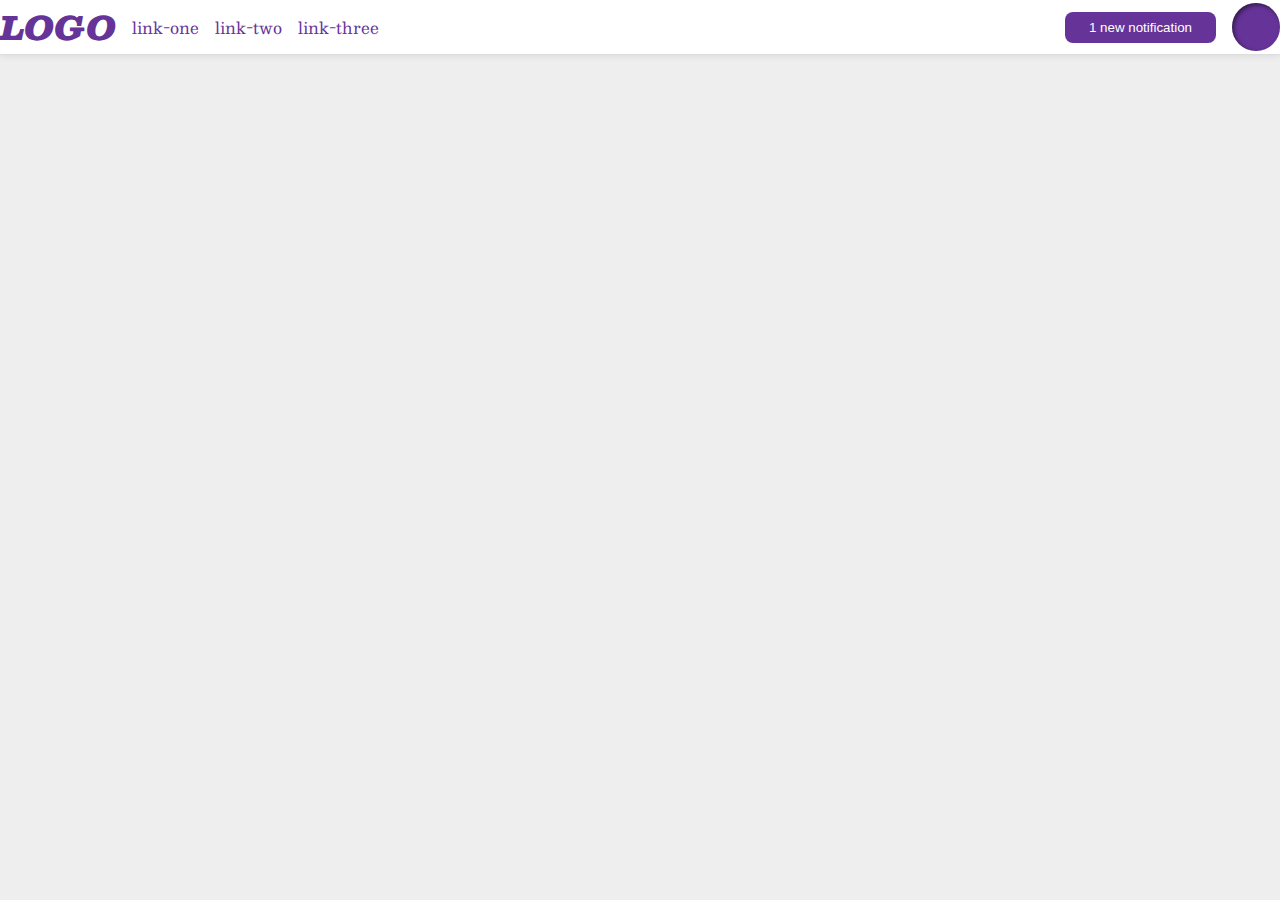
<file: foundations/flex/03-flex-header-2/index.html>
<!DOCTYPE html>
<html lang="en">
  <head>
    <meta charset="UTF-8">
    <meta http-equiv="X-UA-Compatible" content="IE=edge">
    <meta name="viewport" content="width=device-width, initial-scale=1.0">
    <title>Flex Header 2</title>
    <link rel="stylesheet" href="style.css">
  </head>
  <body>
    <div class="header">
      <div class = "left-side">
        <div class="logo">
          LOGO
        </div>
        <ul class="links">
          <li><a href="https://google.com">link-one</a></li>
          <li><a href="https://google.com">link-two</a></li>
          <li><a href="https://google.com">link-three</a></li>
        </ul>
      </div>
      <div class="right-side">
        <button class="notifications">
          1 new notification
        </button>
        <div class="profile-image"></div>
      </div>
    </div>
  </body>
</html>
</file>
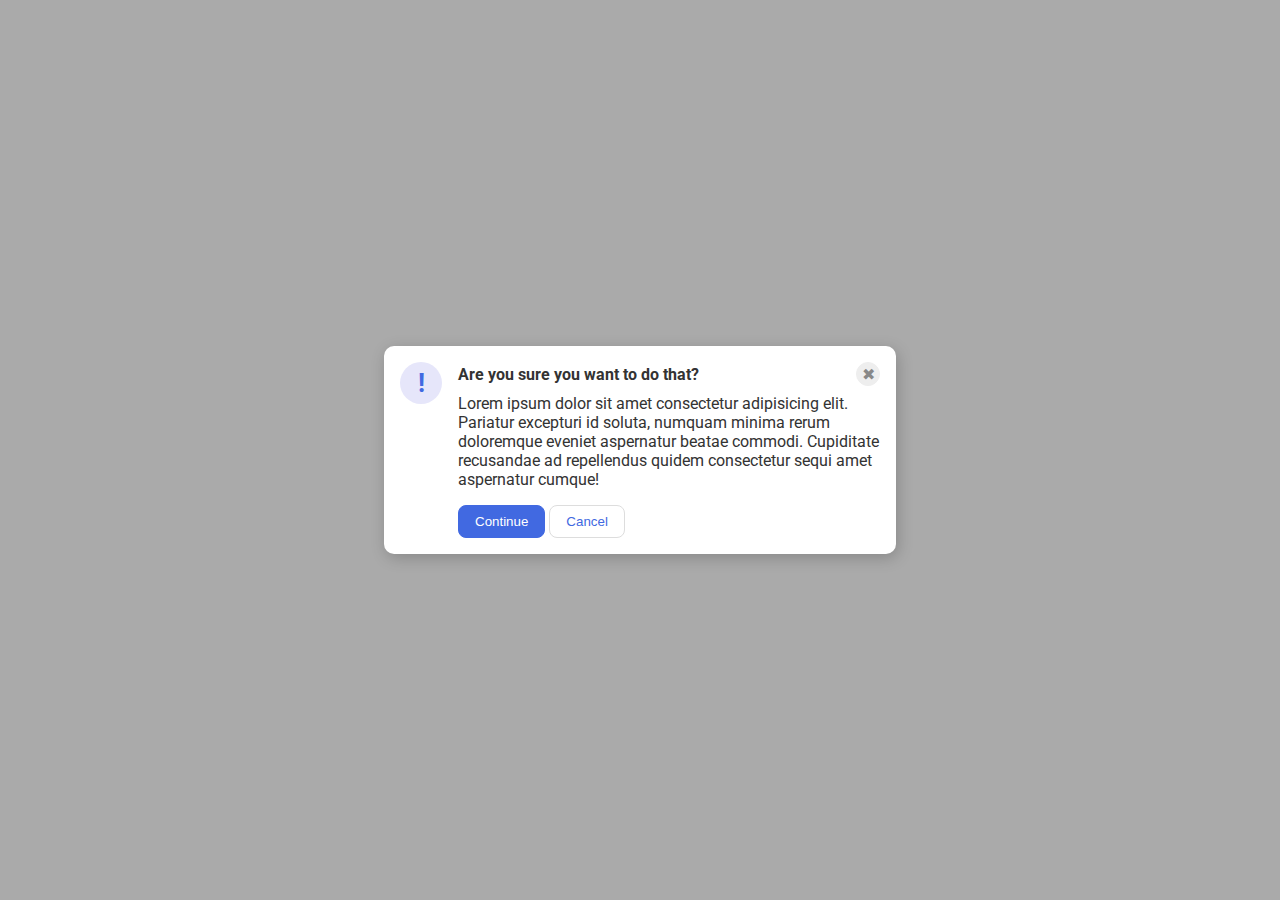
<file: foundations/flex/05-flex-modal/index.html>
<!DOCTYPE html>
<html lang="en">
  <head>
    <meta charset="UTF-8">
    <meta http-equiv="X-UA-Compatible" content="IE=edge">
    <meta name="viewport" content="width=device-width, initial-scale=1.0">
    <link rel="stylesheet" href="style.css">
    <title>Modal</title>
  </head>
  <body>
    <div class="modal">
      <div class="icon">!</div>
      <div class="textbox">
        <div class="header">Are you sure you want to do that?
          <button class="close-button">✖</button>
        </div>
        <div class="text">Lorem ipsum dolor sit amet consectetur adipisicing elit. Pariatur excepturi id soluta, numquam minima rerum doloremque eveniet aspernatur beatae commodi. Cupiditate recusandae ad repellendus quidem consectetur sequi amet aspernatur cumque!</div>
        <button class="continue">Continue</button>
        <button class="cancel">Cancel</button>
      </div>
    </div>
  </body>
</html>
</file>
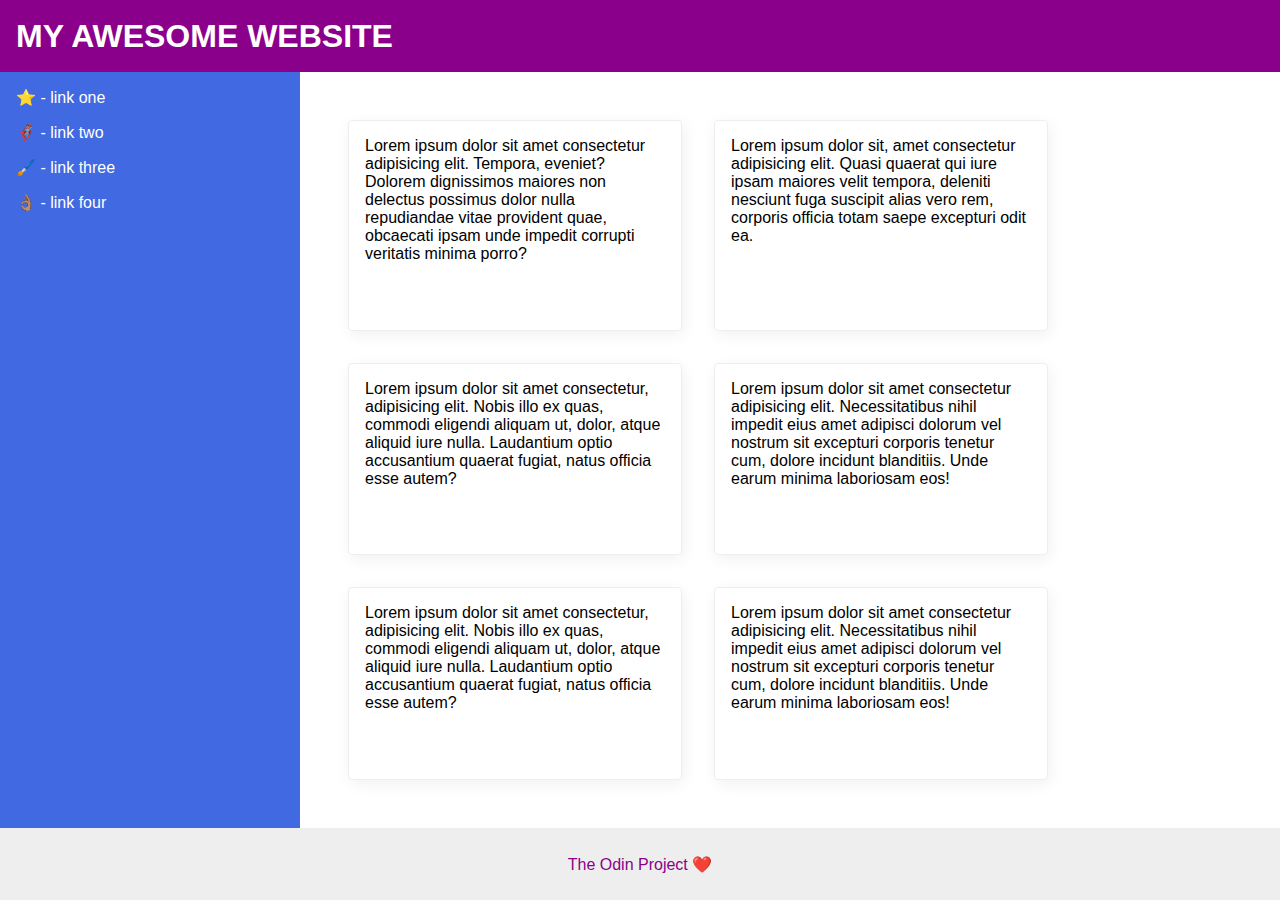
<file: foundations/flex/07-flex-layout-2/index.html>
<!DOCTYPE html>
<html lang="en">
  <head>
    <meta charset="UTF-8">
    <meta http-equiv="X-UA-Compatible" content="IE=edge">
    <meta name="viewport" content="width=device-width, initial-scale=1.0">
    <title>The Holy Grail</title>
    <link rel="stylesheet" href="style.css">
  </head>
  <body>
    <div class="header">
      MY AWESOME WEBSITE
    </div>
    <div class="middle-part">
      <div class="sidebar">
        <ul>
          <li><a href="#">⭐ - link one</a></li>
          <li><a href="#">🦸🏽‍♂️ - link two</a></li>
          <li><a href="#">🖌️ - link three</a></li>
          <li><a href="#">👌🏽 - link four</a></li>
        </ul>
      </div>
      <div class="card-section">
        <div class="card">Lorem ipsum dolor sit amet consectetur adipisicing elit. Tempora, eveniet? Dolorem dignissimos maiores non delectus possimus dolor nulla repudiandae vitae provident quae, obcaecati ipsam unde impedit corrupti veritatis minima porro?</div>
        <div class="card">Lorem ipsum dolor sit, amet consectetur adipisicing elit. Quasi quaerat qui iure ipsam maiores velit tempora, deleniti nesciunt fuga suscipit alias vero rem, corporis officia totam saepe excepturi odit ea.</div>
        <div class="card">Lorem ipsum dolor sit amet consectetur, adipisicing elit. Nobis illo ex quas, commodi eligendi aliquam ut, dolor, atque aliquid iure nulla. Laudantium optio accusantium quaerat fugiat, natus officia esse autem?</div>
        <div class="card">Lorem ipsum dolor sit amet consectetur adipisicing elit. Necessitatibus nihil impedit eius amet adipisci dolorum vel nostrum sit excepturi corporis tenetur cum, dolore incidunt blanditiis. Unde earum minima laboriosam eos!</div>
        <div class="card">Lorem ipsum dolor sit amet consectetur, adipisicing elit. Nobis illo ex quas, commodi eligendi aliquam ut, dolor, atque aliquid iure nulla. Laudantium optio accusantium quaerat fugiat, natus officia esse autem?</div>
        <div class="card">Lorem ipsum dolor sit amet consectetur adipisicing elit. Necessitatibus nihil impedit eius amet adipisci dolorum vel nostrum sit excepturi corporis tenetur cum, dolore incidunt blanditiis. Unde earum minima laboriosam eos!</div>
      </div>
    </div>  
    <div class="footer">
      The Odin Project ❤️
    </div>
  </body>
</html>
</file>
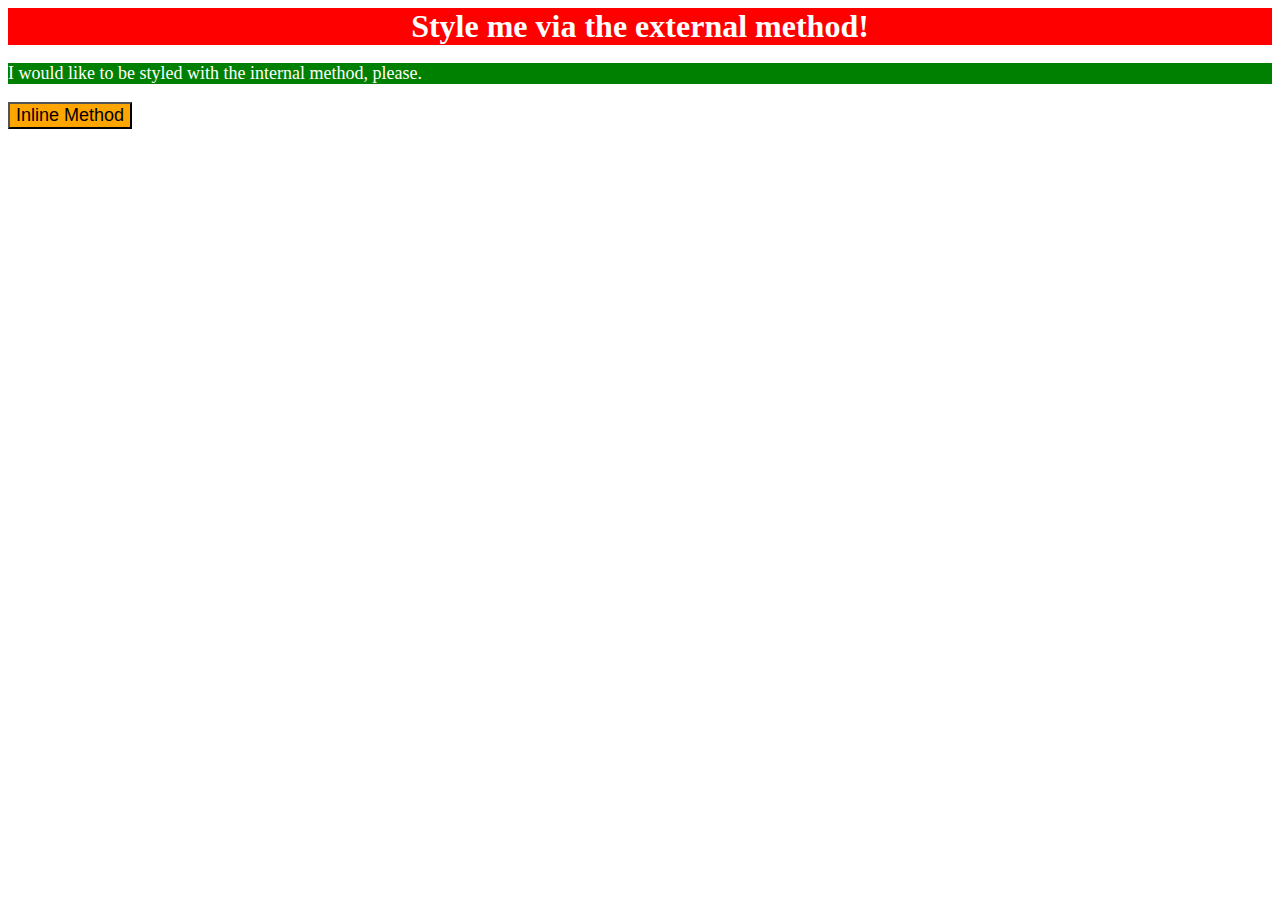
<file: foundations/intro-to-css/01-css-methods/index.html>
<!DOCTYPE html>
<html lang="en">
  <head>
    <meta charset="UTF-8">
    <meta http-equiv="X-UA-Compatible" content="IE=edge">
    <meta name="viewport" content="width=device-width, initial-scale=1.0">
    <title>Methods for Adding CSS</title>
    <link rel="stylesheet" href="styles.css">
    <style>
      p{
        color: white;
        background-color: green;
        font-size: 18px;
      }
    </style>
  </head>
  <body>
    <div>Style me via the external method!</div>
    <p>I would like to be styled with the internal method, please.</p>
    <button style="background-color: orange; font-size: 18px;">Inline Method</button>
  </body>
</html>
</file>
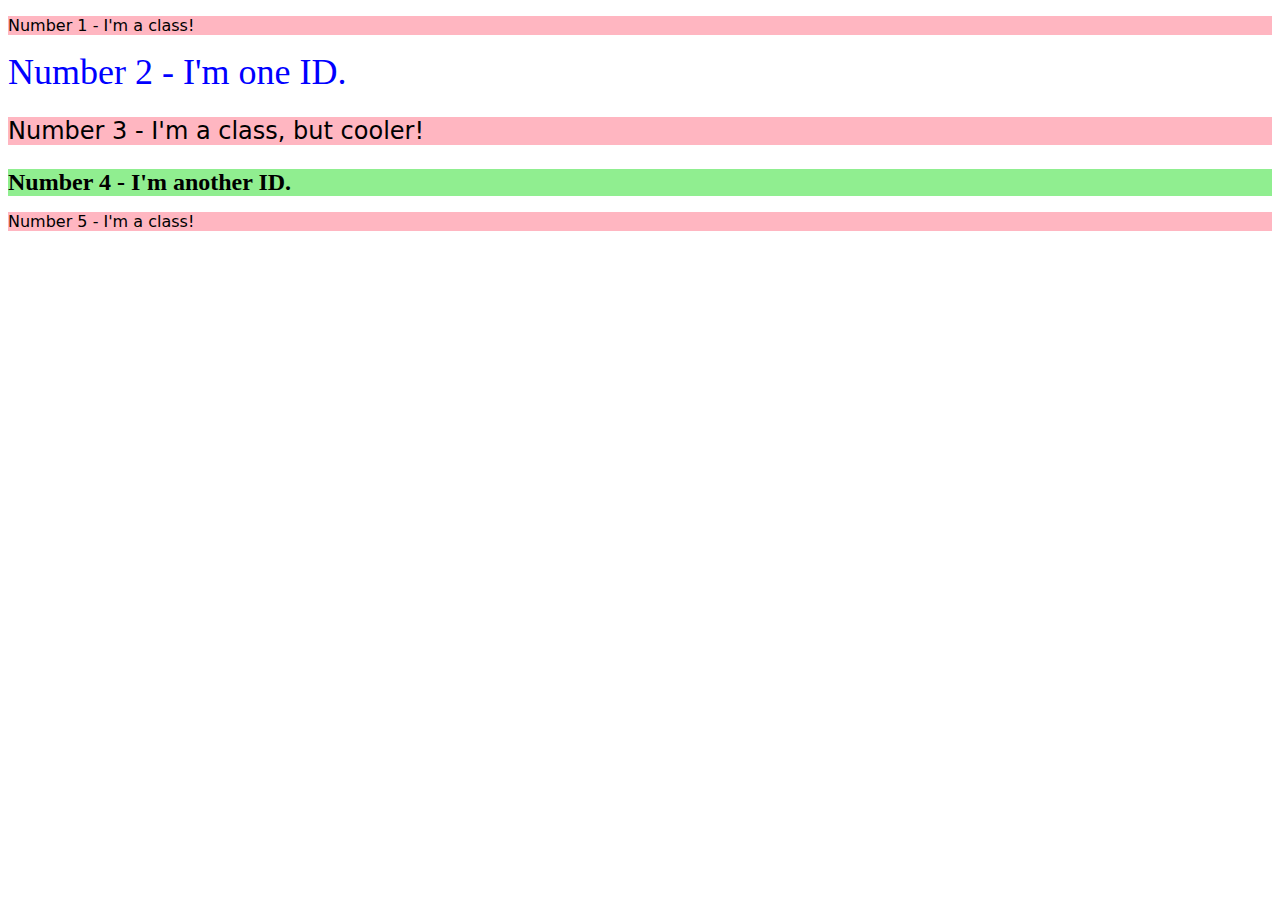
<file: foundations/intro-to-css/02-class-id-selectors/index.html>
<!DOCTYPE html>
<html lang="en">
  <head>
    <meta charset="UTF-8">
    <meta http-equiv="X-UA-Compatible" content="IE=edge">
    <meta name="viewport" content="width=device-width, initial-scale=1.0">
    <title>Class and ID Selectors</title>
    <link rel="stylesheet" href="style.css">
  </head>
  <body>
    <p class="odd">Number 1 - I'm a class!</p>
    <div id="even">Number 2 - I'm one ID.</div>
    <p class="odd numberthree">Number 3 - I'm a class, but cooler!</p>
    <div id="fourth">Number 4 - I'm another ID.</div>
    <p class="odd">Number 5 - I'm a class!</p>
  </body>
</html>
</file>
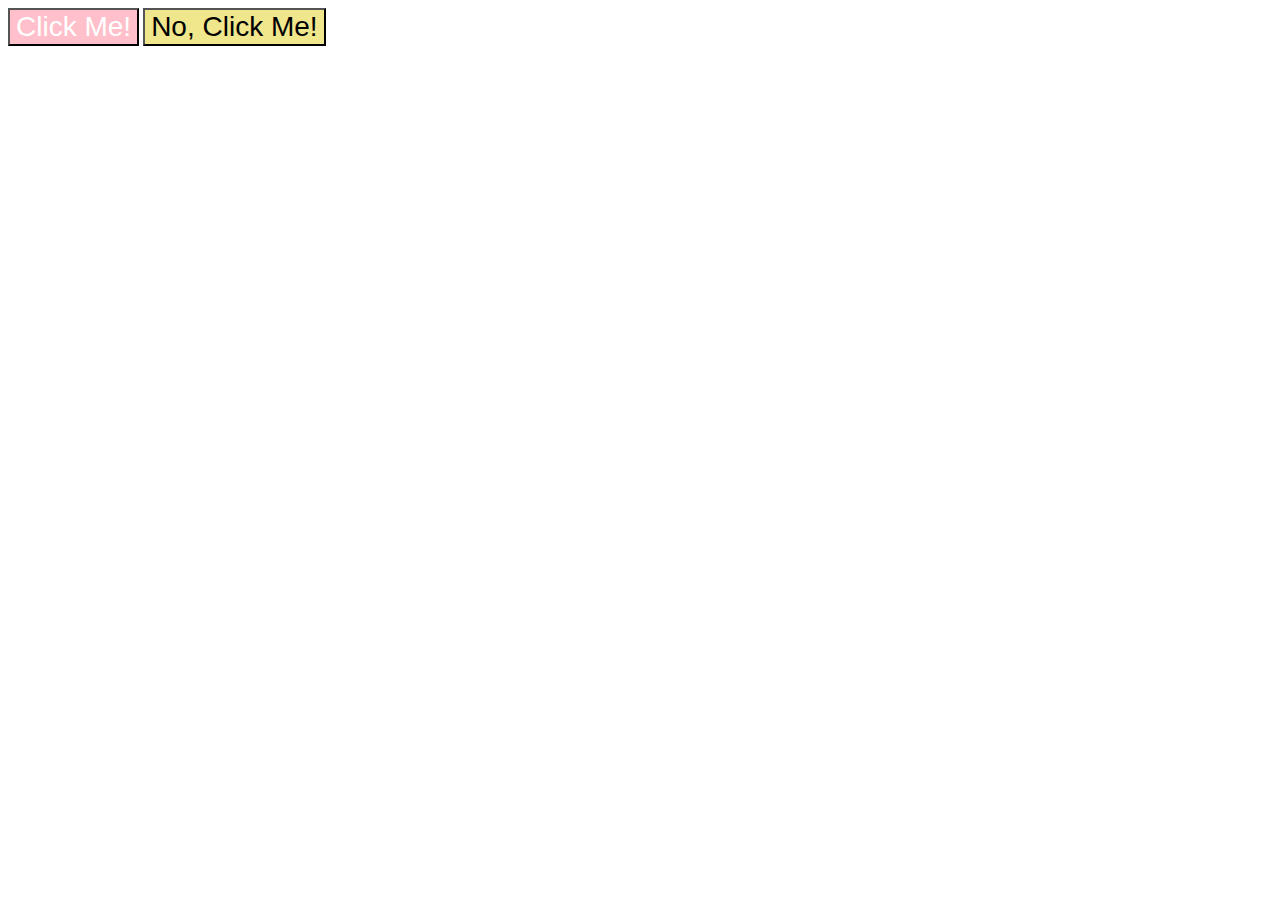
<file: foundations/intro-to-css/03-grouping-selectors/index.html>
<!DOCTYPE html>
<html lang="en">
  <head>
    <meta charset="UTF-8">
    <meta http-equiv="X-UA-Compatible" content="IE=edge">
    <meta name="viewport" content="width=device-width, initial-scale=1.0">
    <title>Grouping Selectors</title>
    <link rel="stylesheet" href="style.css">
  </head>
  <body>
    <button class="inverted">Click Me!</button>
    <button class="fancy">No, Click Me!</button>
  </body>
</html>
</file>
<file: foundations/flex/03-flex-header-2/style.css>
/* this is some magical font-importing.  
you'll learn about it later. */
@import url('https://fonts.googleapis.com/css2?family=Besley:ital,wght@0,400;1,900&display=swap');

body {
  margin: 0;
  background: #eee;
  font-family: Besley, serif;
}

.header {
  background: white;
  border-bottom: 1px solid #ddd;
  box-shadow: 0 0 8px rgba(0,0,0,.1);
  display: flex;
  justify-content: space-between;
}

ul{
  display: flex;
  margin: 0;
  padding: 0;
  gap: 16px;
}

.left-side, .right-side{
  display: flex ;
  align-items: center;
  gap: 16px;
}

.profile-image {
  background: rebeccapurple;
  box-shadow: inset 2px 2px 4px rgba(0,0,0,.5);
  border-radius: 50%;
  width: 48px;
  height: 48px;
}

.logo {
  color: rebeccapurple;
  font-size: 32px;
  font-weight: 900;
  font-style: italic;
}

button {
  border: none;
  border-radius: 8px;
  background: rebeccapurple;
  color: white;
  padding: 8px 24px;
}

a {
  /* this removes the line under our links */
  text-decoration: none;
  color: rebeccapurple;
}

ul {
  list-style-type: none;
}
</file>
<file: foundations/flex/05-flex-modal/style.css>
@import url('https://fonts.googleapis.com/css2?family=Roboto:wght@400;700&display=swap');

html, body {
  height: 100%;
}

body {
  font-family: Roboto, sans-serif;
  margin: 0;
  background: #aaa;
  color: #333;
  /* I'll give you this one for free lol */
  display: flex;
  align-items: center;
  justify-content: center;
}

.modal {
  background: white;
  width: 480px;
  border-radius: 10px;
  box-shadow: 2px 4px 16px rgba(0,0,0,.2);
  display: flex;
  gap: 16px;
  padding: 16px;
}


.header{
  display: flex;
  align-items: center;
  justify-content: space-between;
  font-weight: bold;
  margin-bottom: 8px;
}

.text{
  margin-bottom: 16px;
}

.icon {
  color: royalblue;
  font-size: 26px;
  font-weight: 700;
  background: lavender;
  width: 42px;
  height: 42px;
  border-radius: 50%;
  display: flex;
  align-items: center;
  justify-content: center;
  flex-shrink: 0;
}

.close-button {
  background: #eee;
  border-radius: 50%;
  color: #888;
  font-weight: 400;
  font-size: 16px;
  height: 24px;
  width: 24px;
  display: flex;
  align-items: center;
  justify-content: center;
  border: 1px solid #eee;
  padding: 0;
}

button {
  cursor: pointer;
  padding: 8px 16px;
  border-radius: 8px;
}

button.continue {
  background: royalblue;
  border: 1px solid royalblue;
  color: white;
}

button.cancel {
  background: white;
  border: 1px solid #ddd;
  color: royalblue;
}
</file>
<file: foundations/flex/07-flex-layout-2/style.css>
body {
  font-family: -apple-system, BlinkMacSystemFont, 'Segoe UI', Roboto, Oxygen, Ubuntu, Cantarell, 'Open Sans', 'Helvetica Neue', sans-serif;
  margin: 0;
  min-height: 100vh;
  display: flex;
  flex-direction: column;
}

.header {
  height: 72px;
  background: darkmagenta;
  color: white;
  font-size: 32px;
  font-weight: 900;
  Padding: 0 16px;
  display: flex;
  align-items: center;
}

.middle-part{
  flex: 1;
  display: flex;
}

.sidebar{
  flex-shrink: 0;
  padding: 16px;
}

ul{
  list-style-type: none;
  margin: 0;
  padding: 0;
}

li{
  margin-bottom: 16px;
}

a{
  color: white;
  text-decoration: none;
  font: 24px;
}

.card-section{
  padding: 48px;
  display: flex;
  flex-wrap: wrap;
  gap: 32px;
}

.card{
  padding: 16px;
  width: 300px;
}

.footer {
  height: 72px;
  background: #eee;
  color: darkmagenta;
  display: flex;
  align-items: center;
  justify-content: center;
} 


.sidebar {
  width: 300px;
  background: royalblue;
  box-sizing: border-box;
}

.card {
  border: 1px solid #eee;
  box-shadow: 2px 4px 16px rgba(0,0,0,.06);
  border-radius: 4px;
}
</file>
<file: foundations/intro-to-css/01-css-methods/styles.css>
div{
    color: white;
    background-color: red;
    font-size: 32px;
    text-align: center;
    font-weight: bold;
}
</file>
<file: foundations/intro-to-css/02-class-id-selectors/style.css>
.odd{
    background-color: #ffb6c1;
    font-family: Verdana, 'DejaVu Sans', sans-serif;
}
#even{
    color: #0000ff;
    font-size: 36px;
}
.numberthree{
    font-size: 24px;
}
#fourth{
    background-color: #90ee90;
    font-size: 24px;
    font-weight: bold;
}
</file>
<file: foundations/intro-to-css/03-grouping-selectors/style.css>
.inverted{
    background-color: pink;
    color: rgb(255, 255, 255);
}
.fancy{
    background-color: khaki;
}
.inverted,
.fancy{
    font-size: 28px;
    font-family: Helvetica, "Times New Roman", sans-serif;
}
</file>
